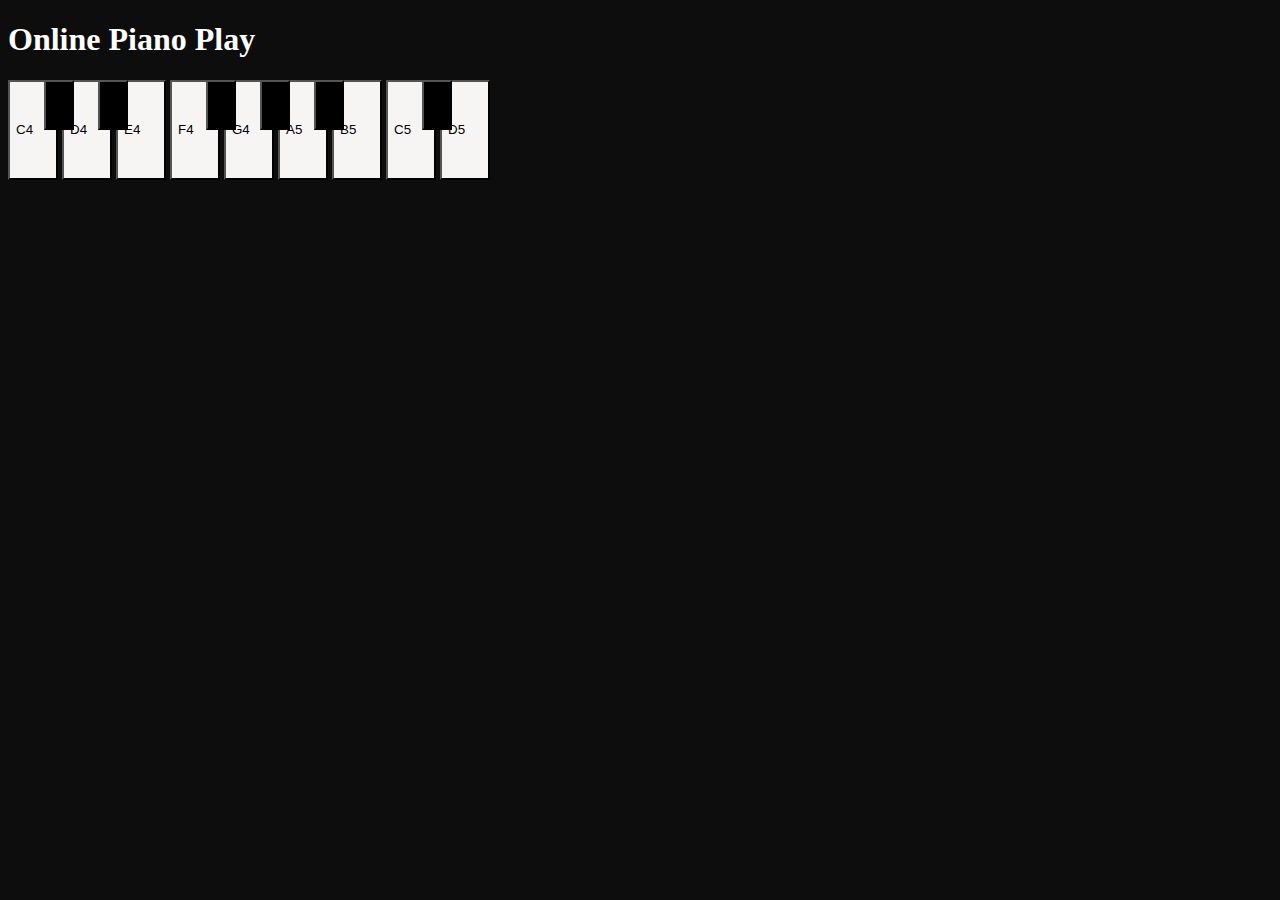
<file: index.html>
<!DOCTYPE html>
<html lang="en">
<head>
    <meta charset="UTF-8">
    <meta name="viewport" content="width=device-width, initial-scale=1.0">
    <title>Online Piano Play</title>
    <link rel="stylesheet" href="style.css">
</head>
<body>

    <h1>Online Piano Play</h1>
    <div class="piano">
        <button class="white" onclick="playPiano(0)"> C4</button>
        <button class="black" onclick="playPiano(1)"></button>
        <button class="white" onclick="playPiano(2)">D4</button>
        <button class="black" onclick="playPiano(3)"></button>
        <button class="white" onclick="playPiano(4)">E4</button>
        <button class="white" onclick="playPiano(5)">F4</button>
        <button class="black" onclick="playPiano(6)"></button>
        <button class="white" onclick="playPiano(7)">G4</button>
        <button class="black" onclick="playPiano(8)"></button>
        <button class="white" onclick="playPiano(9)">A5</button>
        <button class="black" onclick="playPiano(10)"></button>
        <button class="white" onclick="playPiano(11)">B5</button>
        <button class="white" onclick="playPiano(12)">C5</button>
        <button class="black" onclick="playPiano(13)"></button>
        <button class="white" onclick="playPiano(14)">D5</button>
    </div>
    <script src="logic.js"></script>
</body>
</html>
</file>
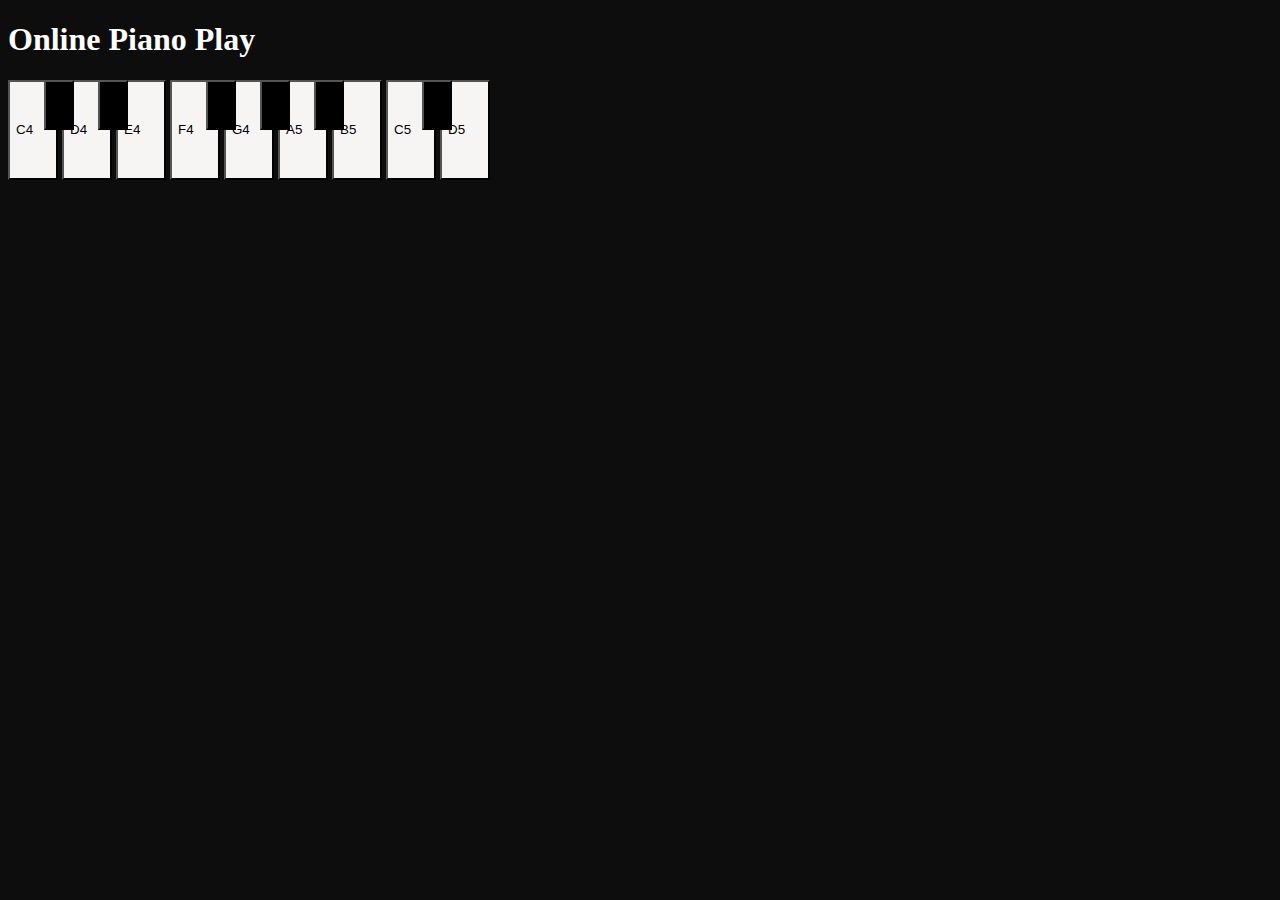
<file: piano.html>
<!DOCTYPE html>
<head>
    <title>Online Piano Play</title>
    <link rel="stylesheet" href="style.css">
</head>
<body>

    <h1>Online Piano Play</h1>
   <div class="piano">
        <button class="white" onclick="playPiano(0)"> C4</button>
        <button class="black" onclick="playPiano(1)"></button>
        <button class="white" onclick="playPiano(2)">D4</button>
        <button class="black" onclick="playPiano(3)"></button>
        <button class="white" onclick="playPiano(4)">E4</button>
        <button class="white" onclick="playPiano(5)">F4</button>
        <button class="black" onclick="playPiano(6)"></button>
        <button class="white" onclick="playPiano(7)">G4</button>
        <button class="black" onclick="playPiano(8)"></button>
        <button class="white" onclick="playPiano(9)">A5</button>
        <button class="black" onclick="playPiano(10)"></button>
        <button class="white" onclick="playPiano(11)">B5</button>
        <button class="white" onclick="playPiano(12)">C5</button>
        <button class="black" onclick="playPiano(13)"></button>
        <button class="white" onclick="playPiano(14)">D5</button>
   </div>
   <script src="logic.js"></script>
</body>
</file>
<file: style.css>
.white{
    background-color: rgb(247, 244, 244);
    height: 100px;
    width: 50px;
    text-align: justify;
}

.black{
    background-color: #000;
    width: 30px; 
    height: 50px; 
    position: absolute;
    z-index: 1;
    margin-bottom: 50px;
    margin-left: -18px;     
}

body{
    background-color: rgb(14, 13, 13);
}

h1{
    color: white;
}
</file>
